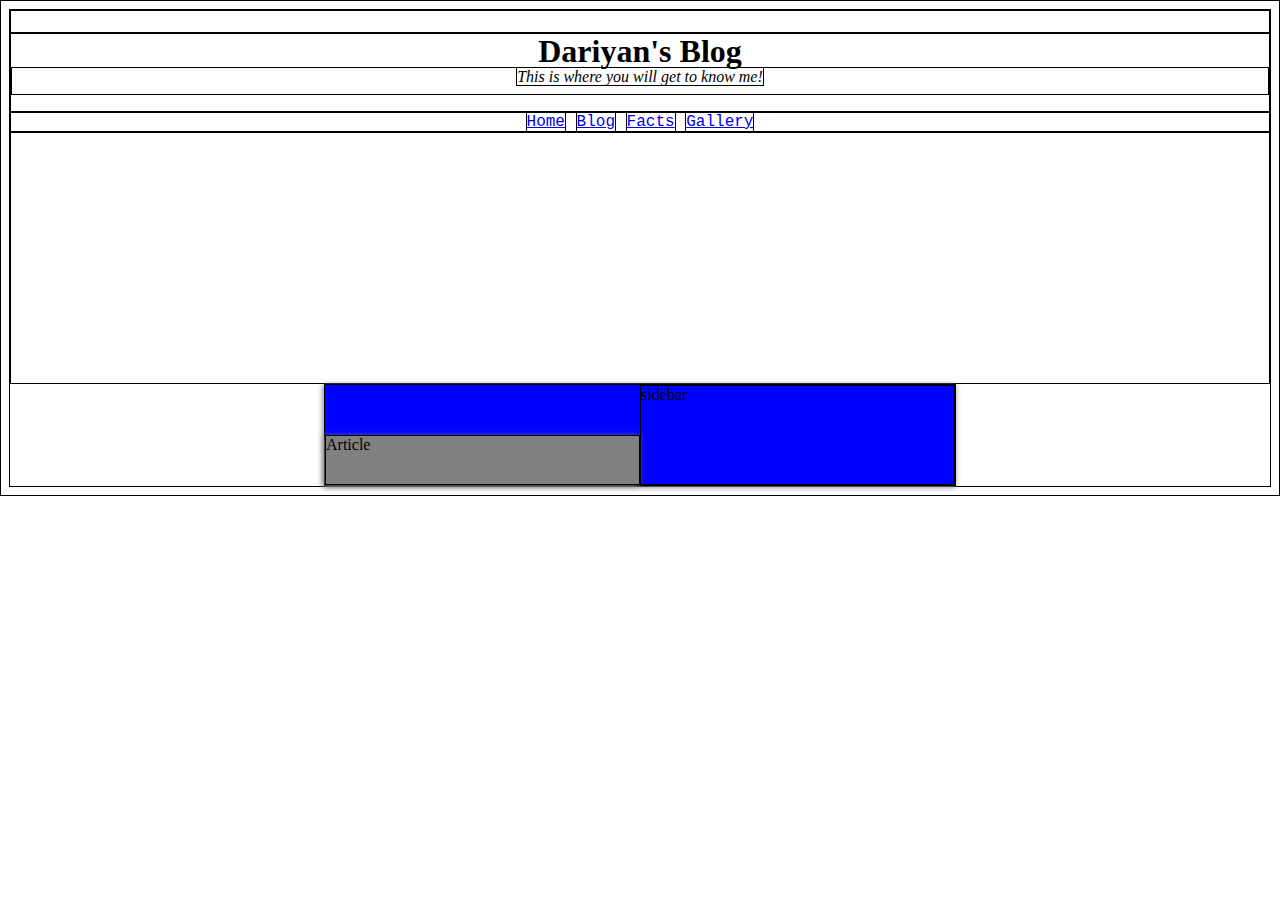
<file: first_example.html>
<!DOCTYPE html>
<html lang="en">
<head>
    <meta charset="UTF-8">
    <meta http-equiv="X-UA-Compatible" content="IE=edge">
    <meta name="viewport" content="width=device-width, initial-scale=1.0">
    <title>First Example</title>
    <link href="style/first_style.css" rel="stylesheet">


</head>
<body>


<div id="header">
    <h1>Dariyan's Blog</h1>
    <p><em>This is where you will get to know me!</em></p>
</div>


<div id="navigation">
<a href="#">Home</a>
<a href="#">Blog</a>
<a href="#">Facts</a>
<a href="#">Gallery</a>
</div>
    
<div id="hero-image">
</div>

<div id="content">
<div id="content-article">Article</div>

<div>sidebar</div>
</div>

</body>
</html>
</file>
<file: style/first_style.css>
*{
    
    border: 1px solid black;

}

#navigation{
    font-family: 'Courier New', Courier, monospace;
    text-align: center;
}

#header{
height: 100px;
display:grid;
grid-template-rows: 40% auto;
text-align: center;
}

#hero-image{
    height: 250px;
    background-image: url("https://st.depositphotos.com/1757583/3326/i/950/depositphotos_33266691-stock-photo-deep-outer-space.jpg");
    background-size: cover;
}

#content{
    height: 100px;
    background-color:  blue;
    width: 50%;
    margin: 0 auto;
    display: grid;
    grid-template-columns: 50% 50%;
    box-shadow: -1px 1px 6px grey;

}

#content-article{
    margin-top: 50px;
    background-color: grey;
    box-shadow: -1px 1px 6px grey;
}
</file>
